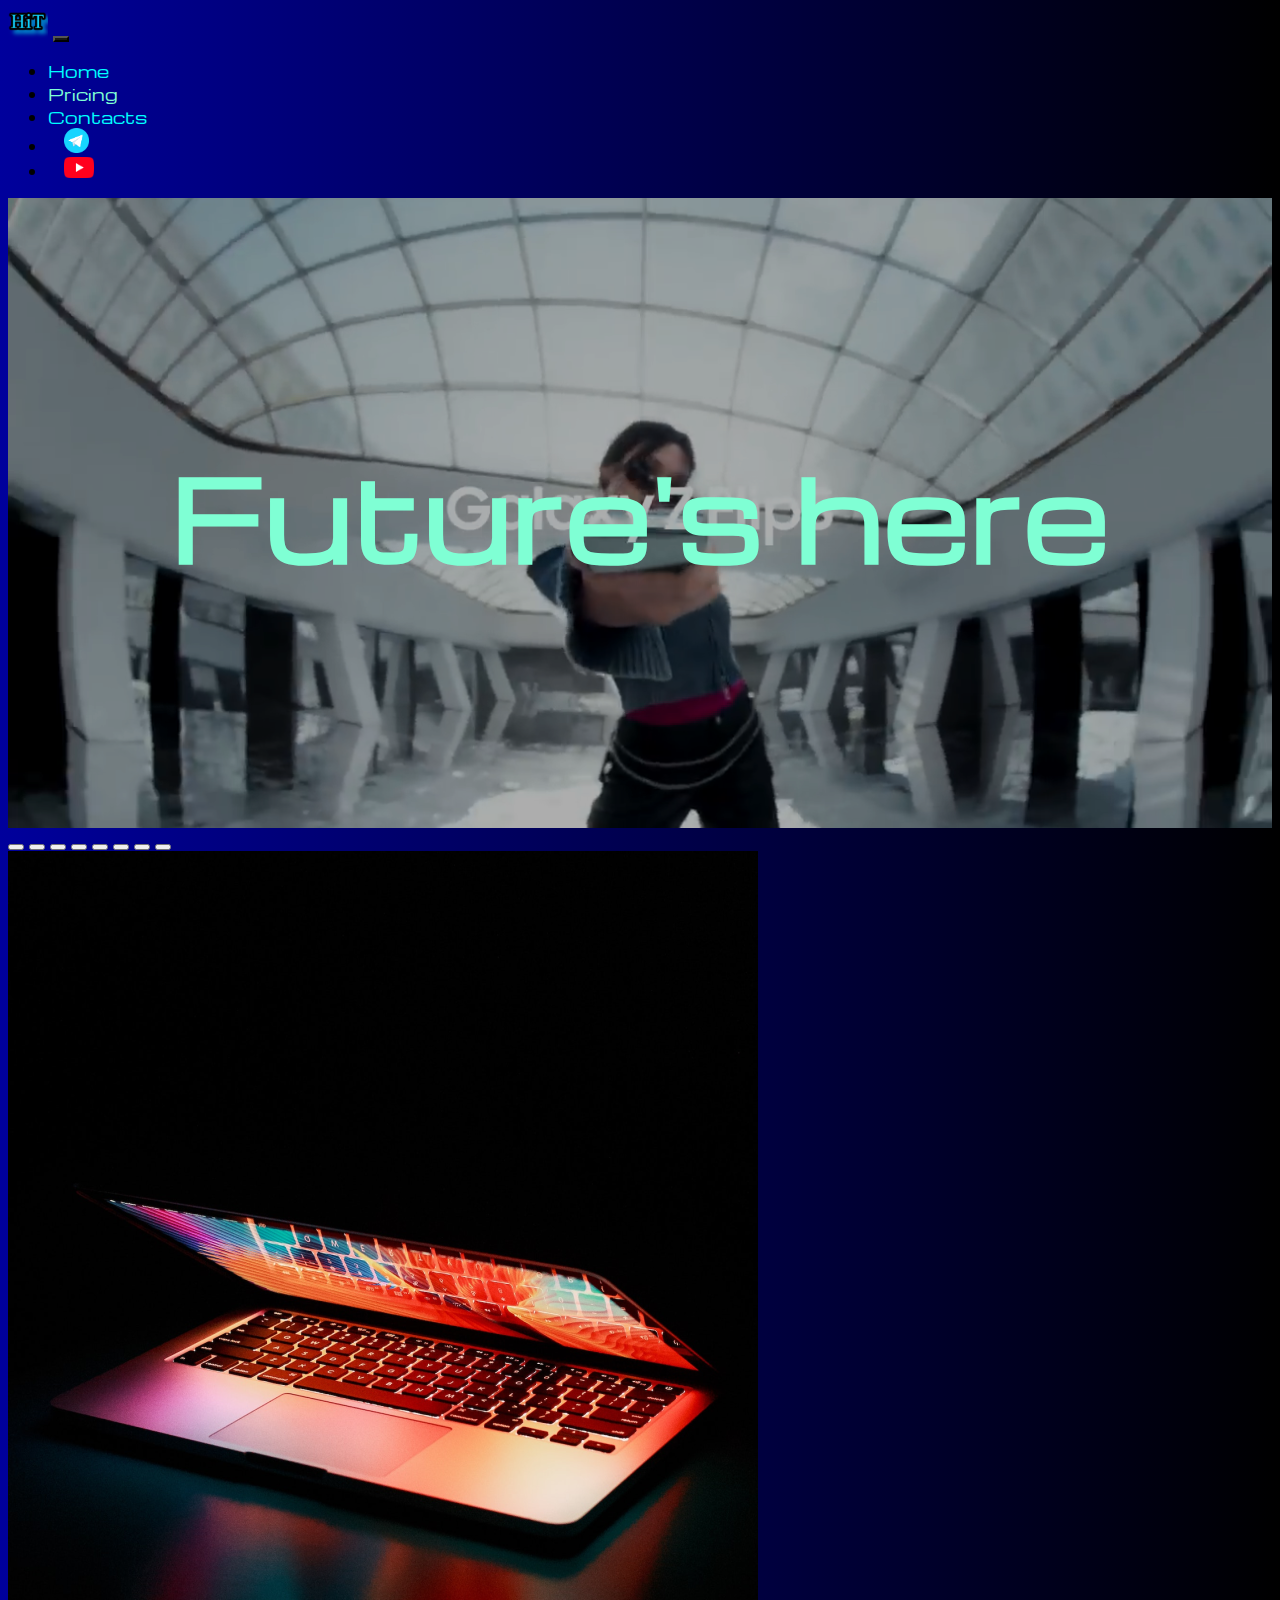
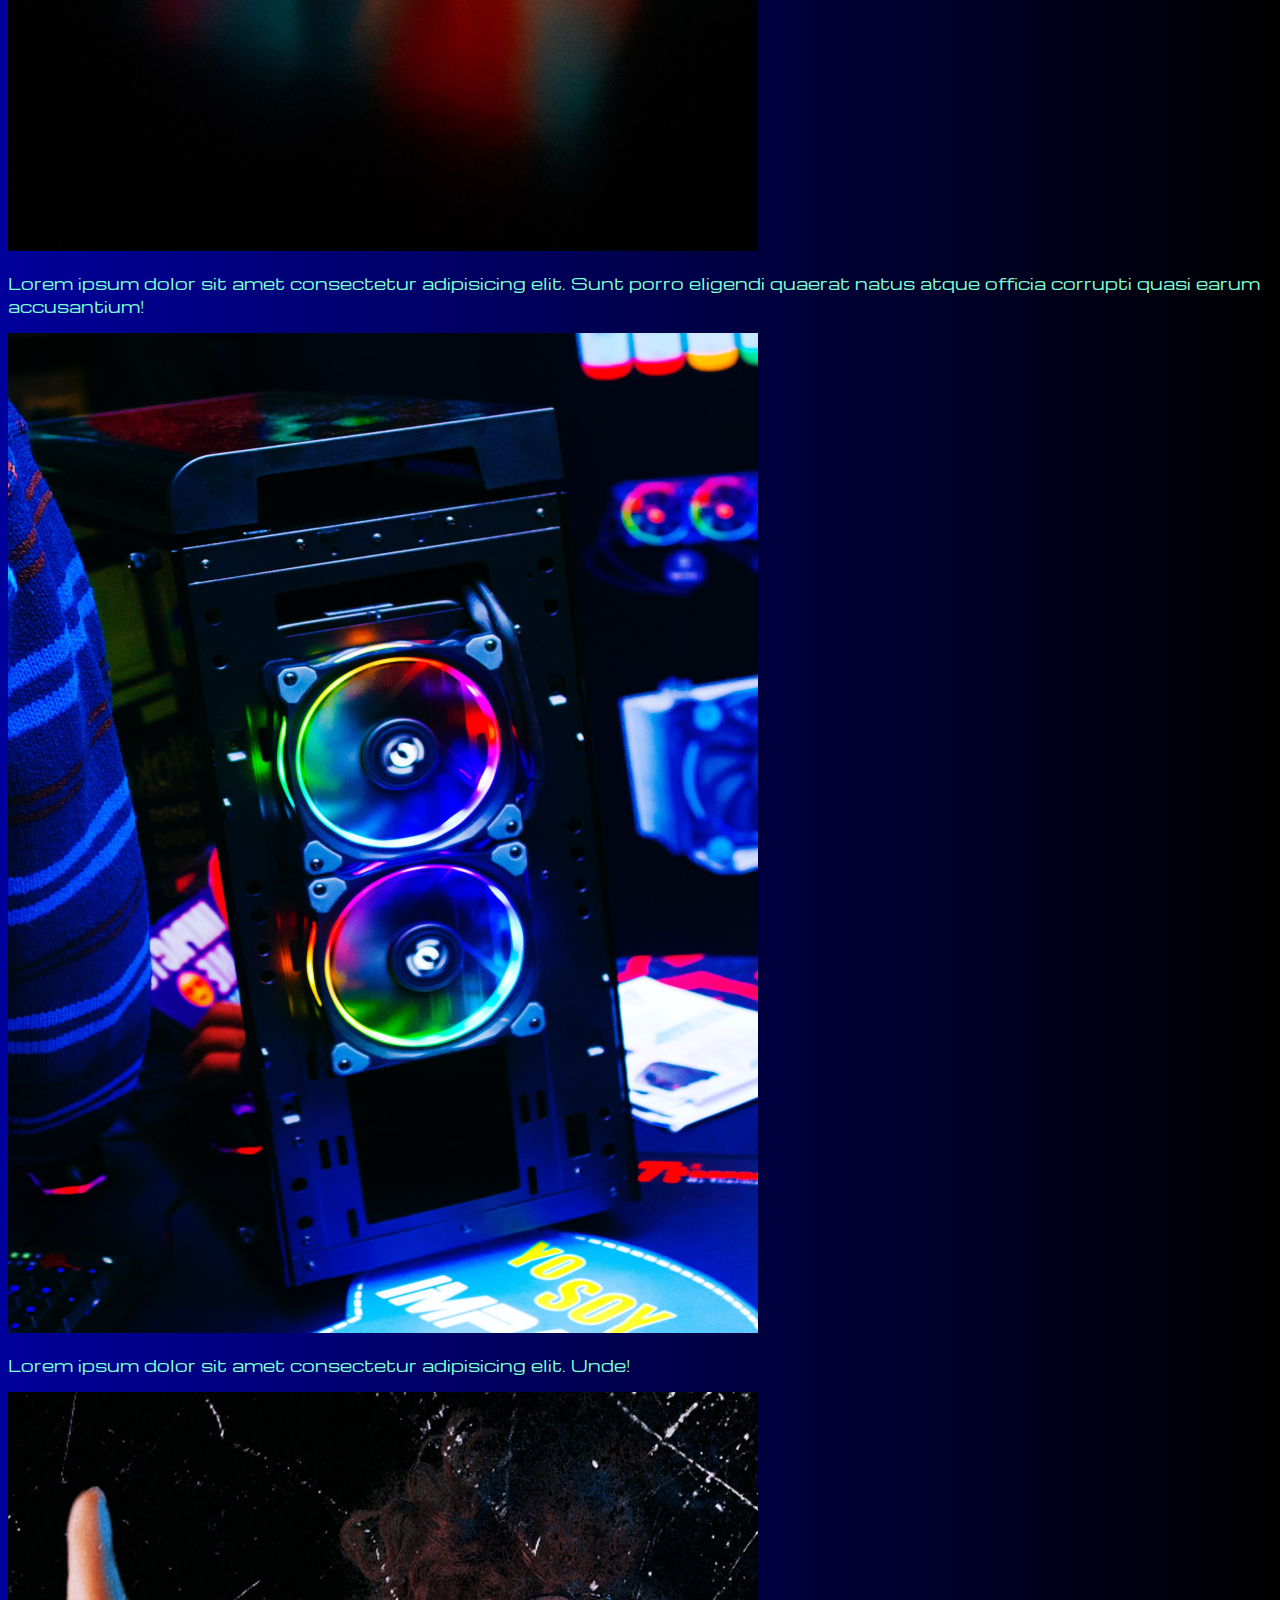
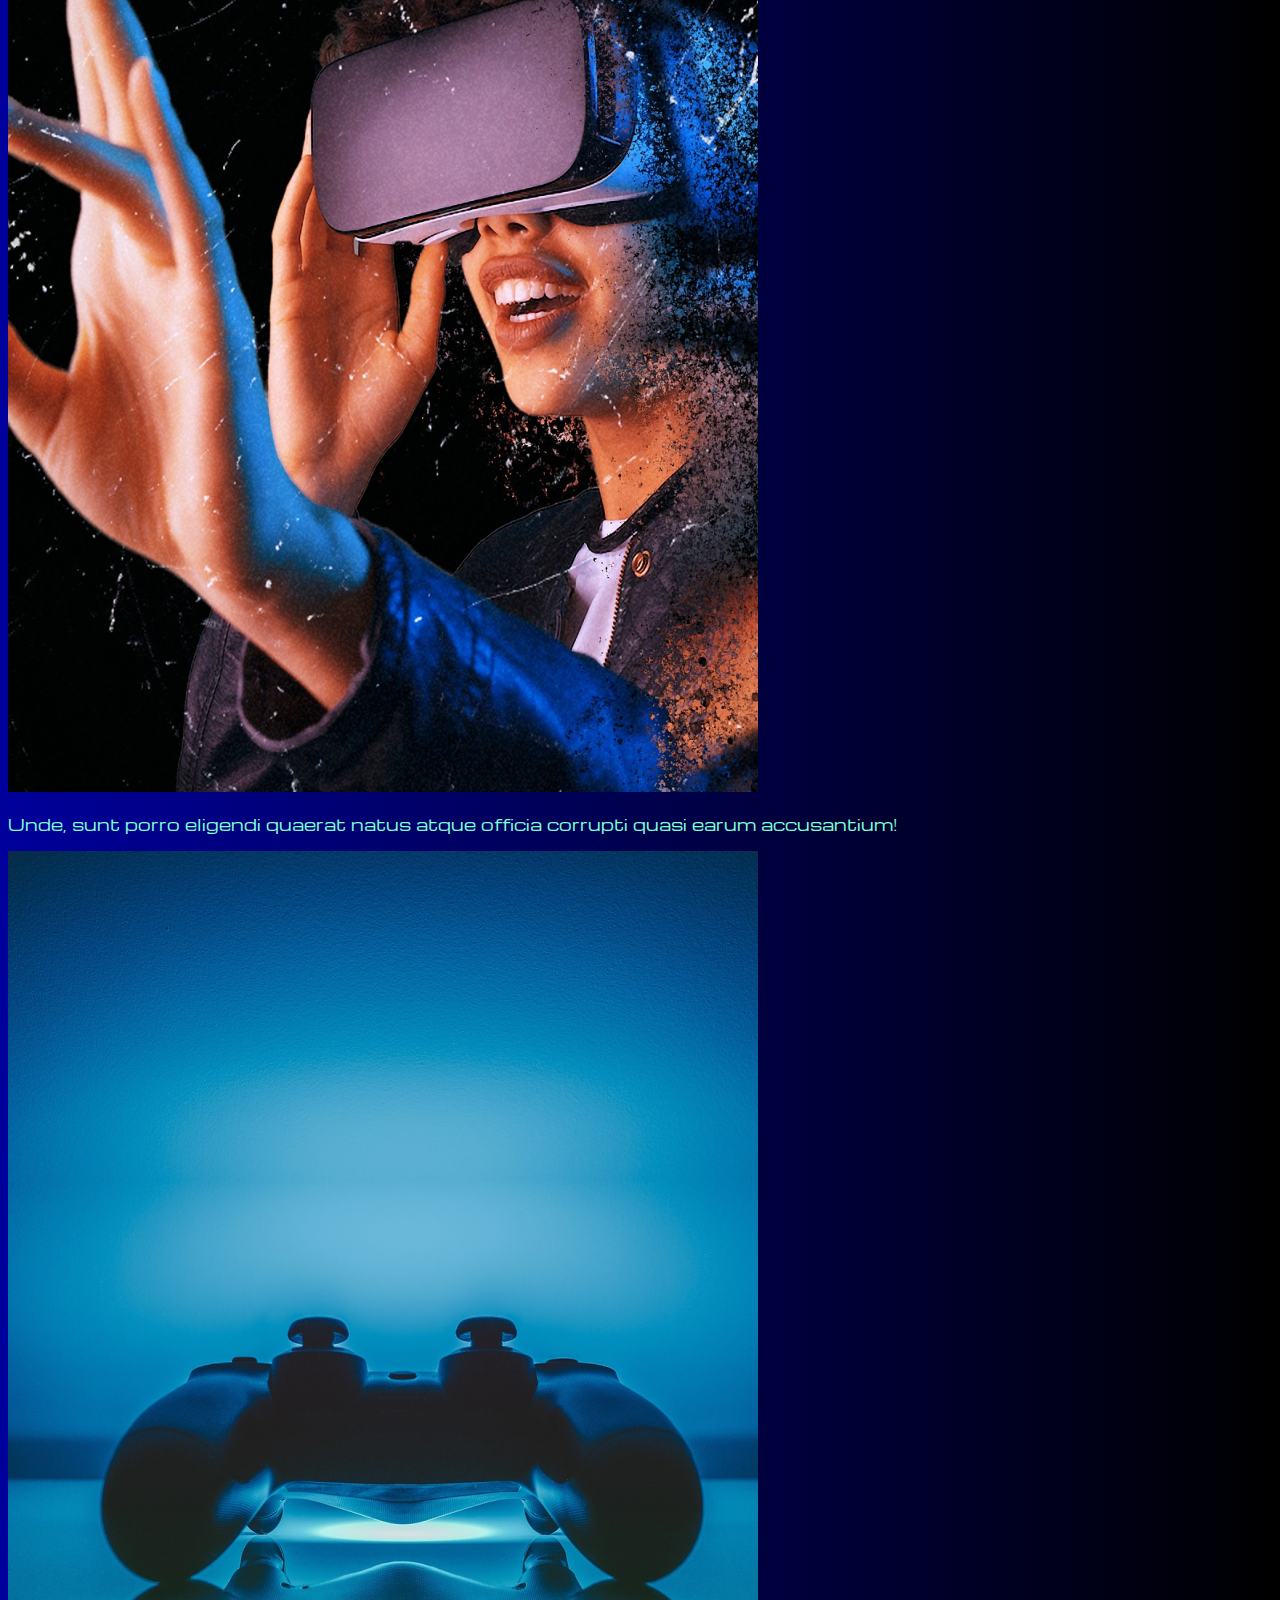
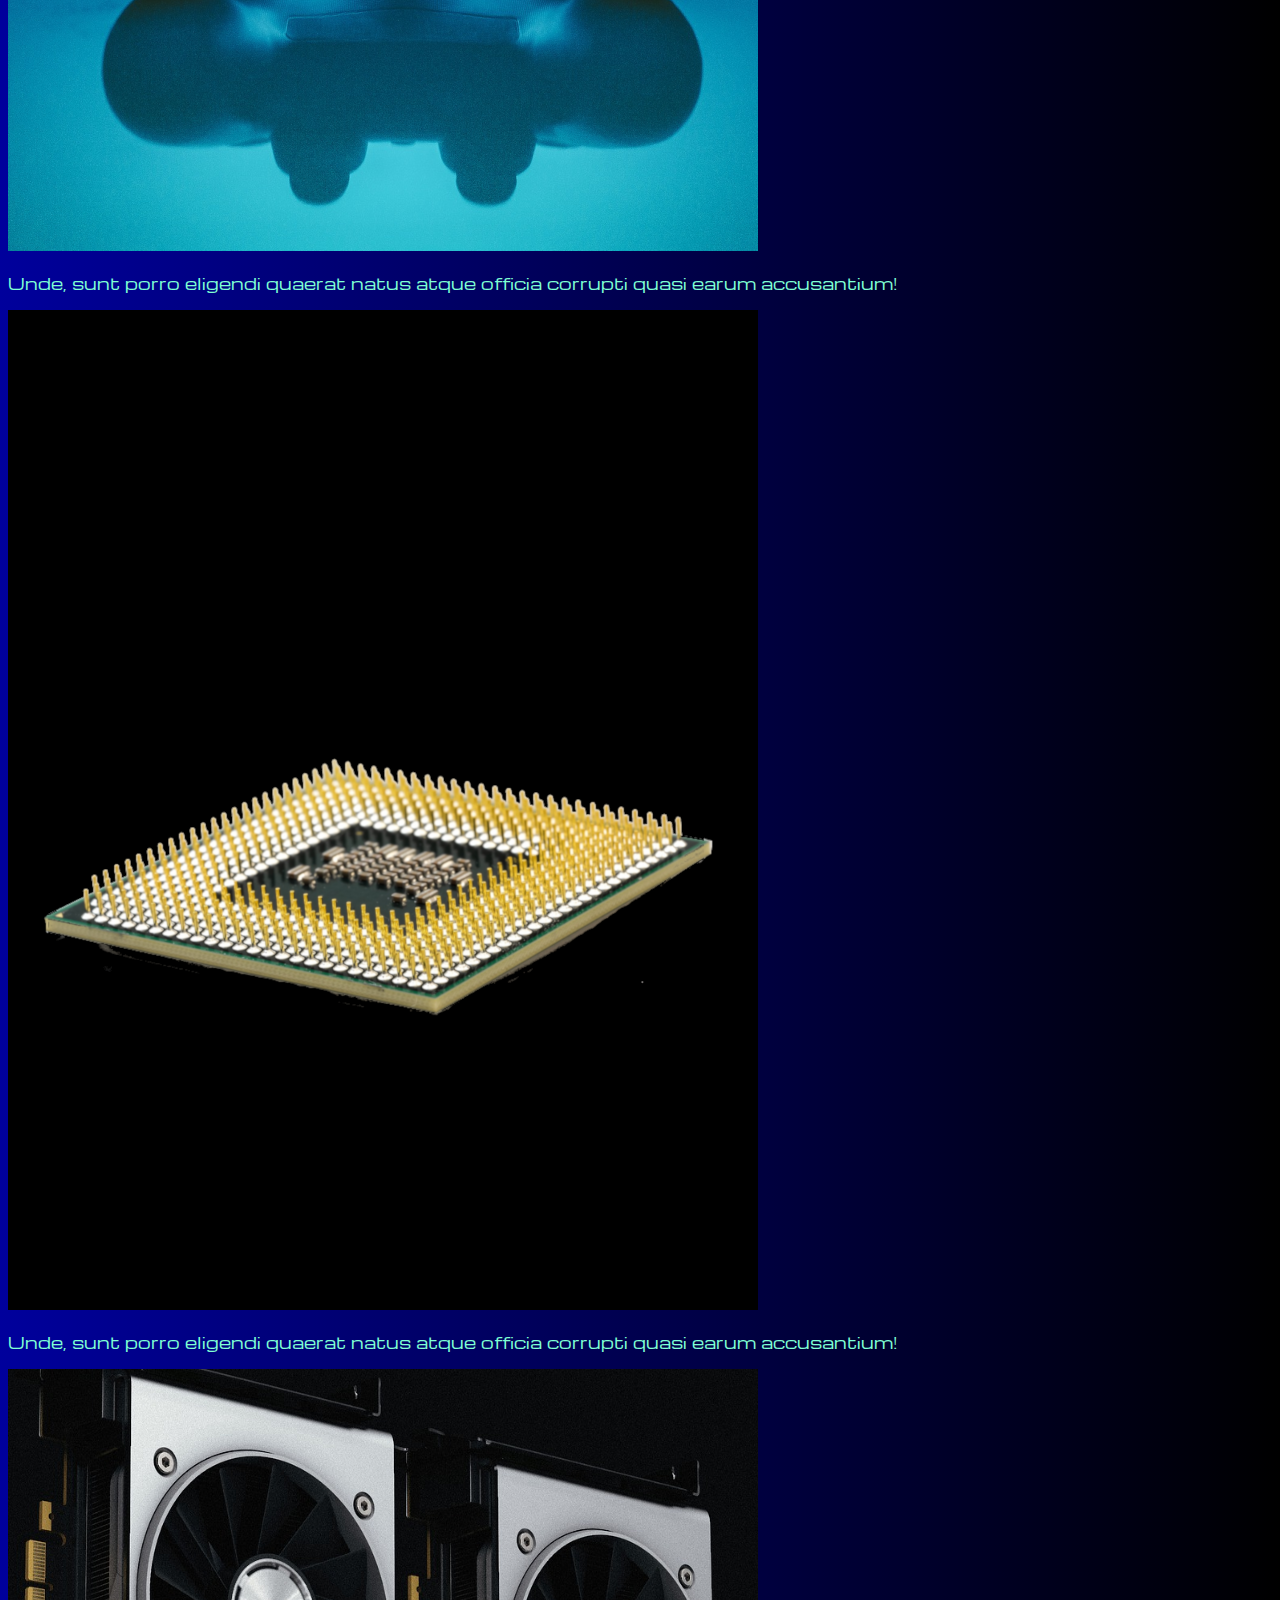
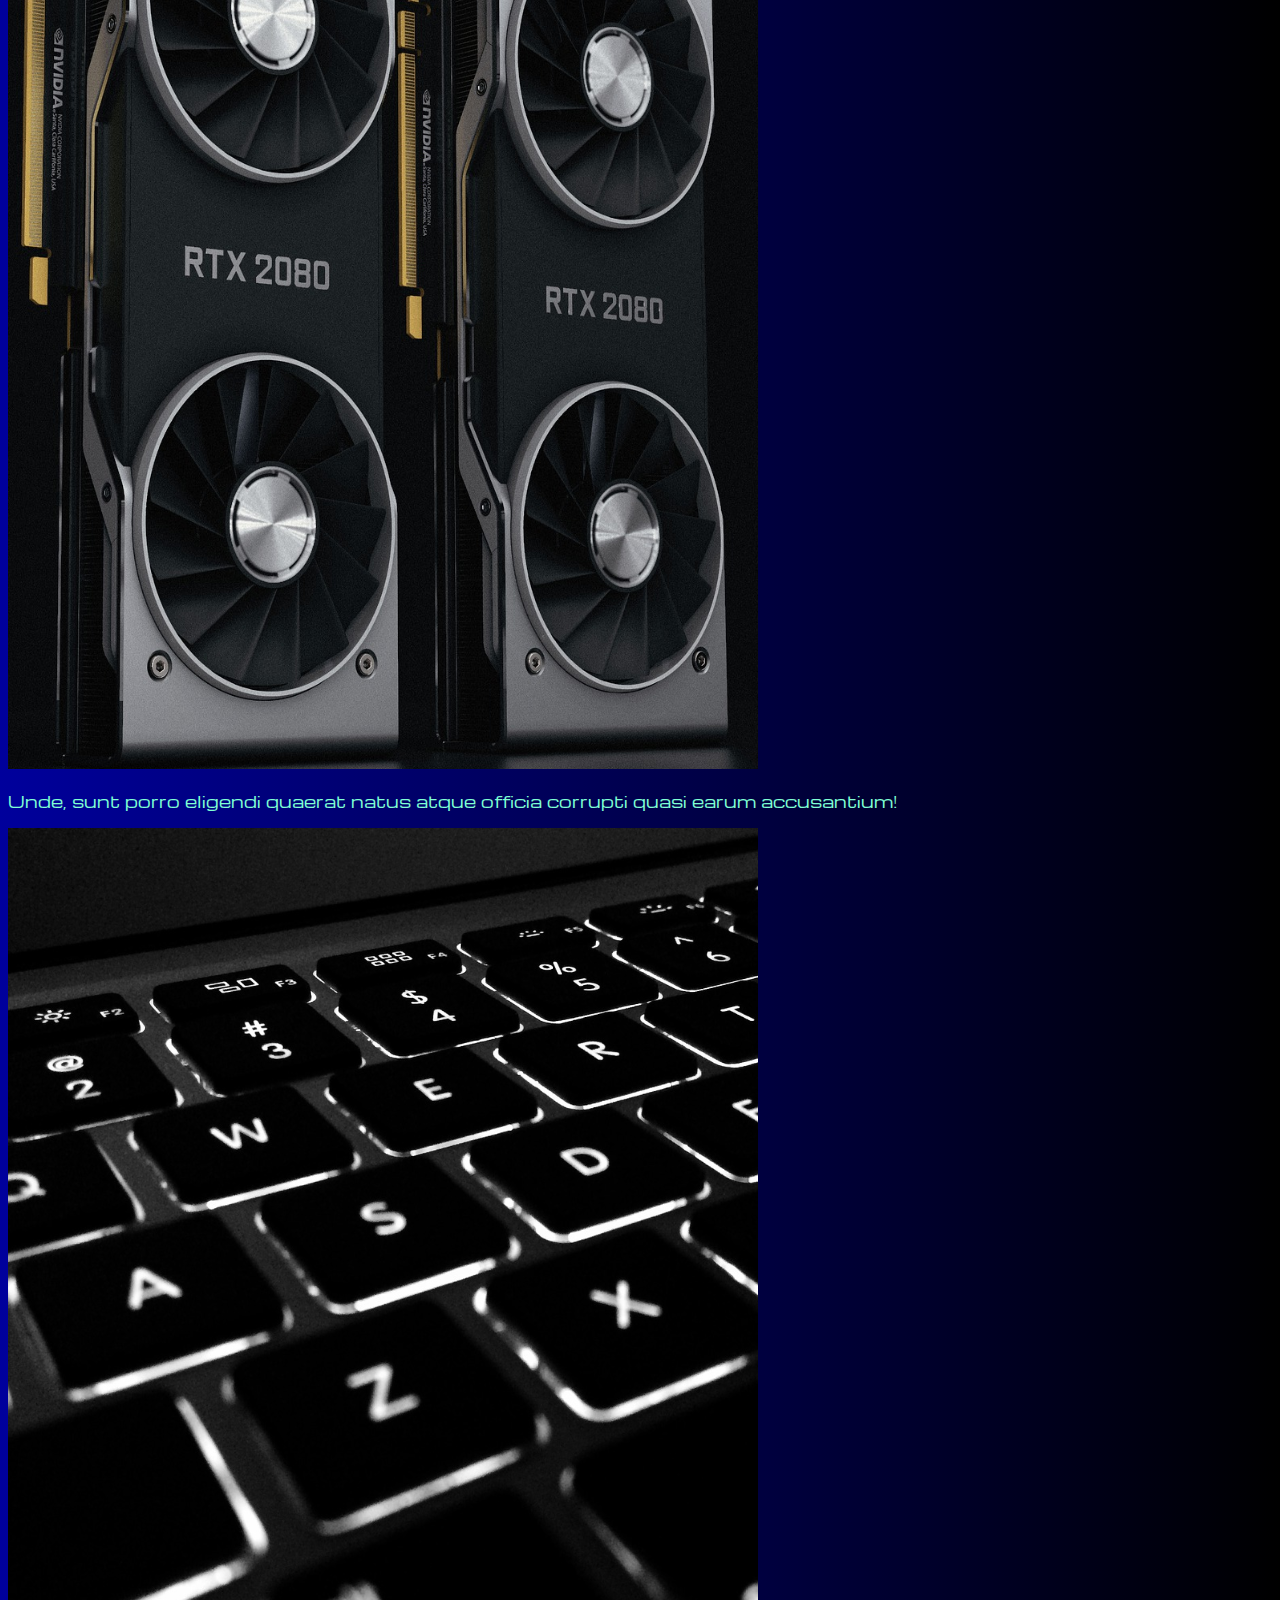
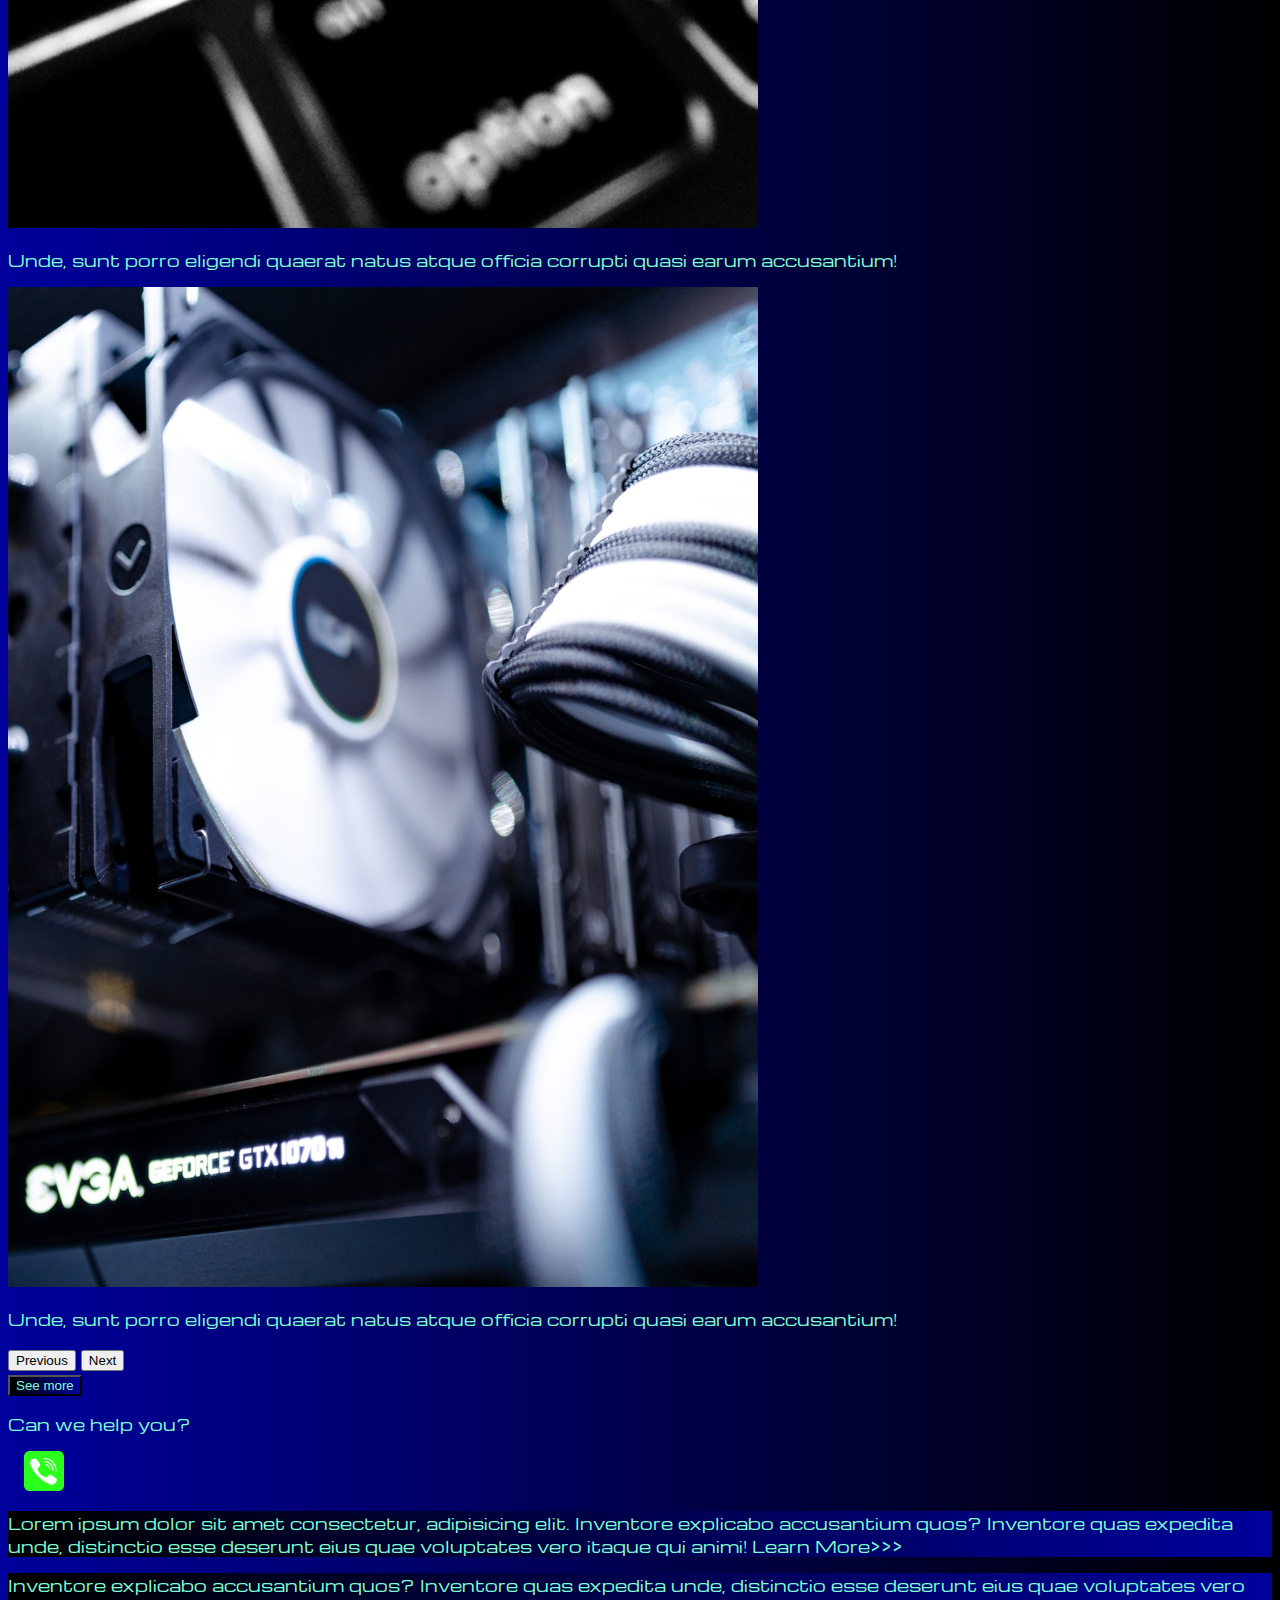
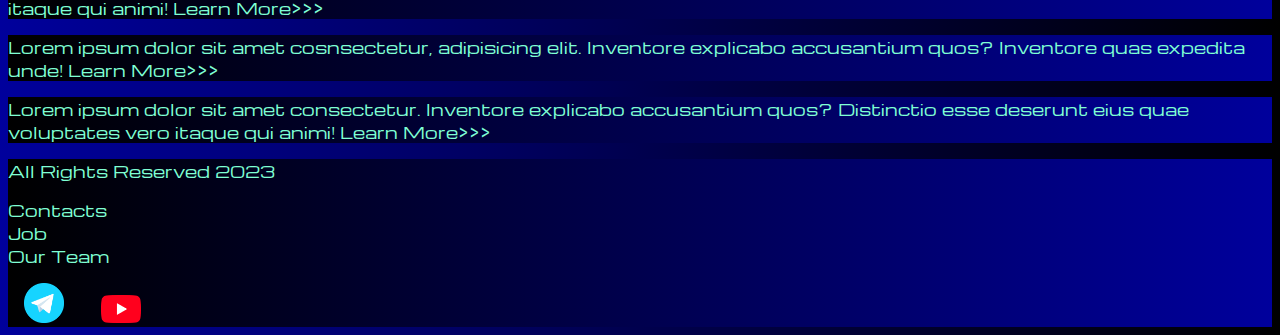
<file: index.html>
<!DOCTYPE html>
<html lang="en">

<head>
	<meta charset="UTF-8">
	<meta name="viewport" content="width=device-width, initial-scale=1.0">
	<link href="https://cdn.jsdelivr.net/npm/bootstrap@5.3.1/dist/css/bootstrap.min.css" rel="stylesheet"
		integrity="sha384-4bw+/aepP/YC94hEpVNVgiZdgIC5+VKNBQNGCHeKRQN+PtmoHDEXuppvnDJzQIu9" crossorigin="anonymous">
	<script src="https://cdn.jsdelivr.net/npm/bootstrap@5.3.1/dist/js/bootstrap.bundle.min.js"
		integrity="sha384-HwwvtgBNo3bZJJLYd8oVXjrBZt8cqVSpeBNS5n7C8IVInixGAoxmnlMuBnhbgrkm" crossorigin="anonymous"
		defer></script>
	<link rel="stylesheet" href="./source/styles/main.css">
	<link rel="stylesheet" href="./source/styles/bgvideo.css">
	<link rel="apple-touch-icon" sizes="180x180" href="./source/files/favicon/apple-touch-icon.png">
	<link rel="icon" type="image/png" sizes="32x32" href="./source/files/favicon/favicon-32x32.png">
	<link rel="icon" type="image/png" sizes="16x16" href="./source/files/favicon/favicon-16x16.png">
	<link rel="manifest" href="./source/files/favicon/site.webmanifest">
	<title>HiT</title>
</head>

<body>
	<header>
		<nav class="navbar navbar-expand-lg bg-body-tertiary">
			<div class="container-fluid">
				<a class="navbar-brand" href="/"><img src="./source/files/logo.png" alt="Logo"></a>
				<button class="navbar-toggler" type="button" data-bs-toggle="collapse" data-bs-target="#navbarNav"
					aria-controls="navbarNav" aria-expanded="false" aria-label="Toggle navigation">
					<span class="navbar-toggler-icon"></span>
				</button>
				<div class="collapse navbar-collapse" id="navbarNav">
					<ul class="navbar-nav">
						<li class="nav-item">
							<a class="nav-link active" aria-current="page" href="/">Home</a>
						</li>
						<li class="nav-item">
							<a class="nav-link" href="pricing.html">Pricing</a>
						</li>
						<li class="nav-item">
							<a class="nav-link active" href="pricing.html">Contacts</a>
						</li>
						<li class="nav-item">
							<a class="nav-link active" href="pricing.html">
								<img style="width: 25px; margin-inline: 1em;" src="./source/files/tg.png" alt="Phone messenger">
							</a>
						</li>
						<li class="nav-item">
							<a class="nav-link active" href="pricing.html">
								<img style="width: 30px; margin-inline: 1em;" src="./source/files/yt.png" alt="Phone messenger">
							</a>
						</li>
					</ul>
				</div>
			</div>
		</nav>
	</header>
	<section>
		<div class="bg-video">
			<video src="./source/files/video/Galaxy Z Flip5_ Official Film _ Samsung_.mp4" type="video/mp4" autoplay muted loop></video>
			<div class="effect"></div>
			<div class="video-text">
				<h1>Future's here</h1>
			</div>
		</div>
		<div class="container-fluid mt-4">
			<div class="row">
				<div class="col-lg-1"></div>
				<div class="col-lg-8 col-md-12">
					<div class="row">
						<div id="carouselExampleIndicators" class="carousel slide">
							<div class="carousel-indicators">
								<button type="button" data-bs-target="#carouselExampleIndicators" data-bs-slide-to="0" class="active"
									aria-current="true" aria-label="Slide 1"></button>
								<button type="button" data-bs-target="#carouselExampleIndicators" data-bs-slide-to="1"
									aria-label="Slide 2"></button>
								<button type="button" data-bs-target="#carouselExampleIndicators" data-bs-slide-to="2"
									aria-label="Slide 3"></button>
								<button type="button" data-bs-target="#carouselExampleIndicators" data-bs-slide-to="3"
									aria-label="Slide 4"></button>
								<button type="button" data-bs-target="#carouselExampleIndicators" data-bs-slide-to="4"
									aria-label="Slide 5"></button>
								<button type="button" data-bs-target="#carouselExampleIndicators" data-bs-slide-to="5"
									aria-label="Slide 6"></button>
								<button type="button" data-bs-target="#carouselExampleIndicators" data-bs-slide-to="6"
									aria-label="Slide 7"></button>
								<button type="button" data-bs-target="#carouselExampleIndicators" data-bs-slide-to="7"
									aria-label="Slide 8"></button>
							</div>
							<div class="carousel-inner">
								<div class="carousel-item active">
									<div class="d-block w-100">
										<div class="row">
											<div class="col-lg-6 col-md-6">
												<img src="./source/images/laptop.png" class="w-100" alt="Laptop">
											</div>
											<div class="col-lg-6 col-md-6 slide-text">
												<p>Lorem ipsum dolor sit amet consectetur adipisicing elit. Sunt porro eligendi quaerat natus
													atque officia corrupti quasi earum accusantium!</p>
											</div>
										</div>
									</div>
								</div>
								<div class="carousel-item">
									<div class="d-block w-100">
										<div class="row">
											<div class="col-lg-6 col-md-6">
												<img src="./source/images/gaming pc.png" class="w-100" alt="Gaming PC">
											</div>
											<div class="col-lg-6 col-md-6 slide-text">
												<p>Lorem ipsum dolor sit amet consectetur adipisicing elit. Unde!</p>
											</div>
										</div>
									</div>
								</div>
								<div class="carousel-item">
									<div class="d-block w-100">
										<div class="row">
											<div class="col-lg-6 col-md-6">
												<img src="./source/images/vr.png" class="w-100" alt="VR Console">
											</div>
											<div class="col-lg-6 col-md-6 slide-text">
												<p>Unde, sunt porro eligendi quaerat natus atque officia corrupti quasi earum accusantium!</p>
											</div>
										</div>
									</div>
								</div>
								<div class="carousel-item">
									<div class="d-block w-100">
										<div class="row">
											<div class="col-lg-6 col-md-6">
												<img src="./source/images/controller.png" class="w-100" alt="Controller">
											</div>
											<div class="col-lg-6 col-md-6 slide-text">
												<p>Unde, sunt porro eligendi quaerat natus atque officia corrupti quasi earum accusantium!</p>
											</div>
										</div>
									</div>
								</div>
								<div class="carousel-item">
									<div class="d-block w-100">
										<div class="row">
											<div class="col-lg-6 col-md-6">
												<img src="./source/images/cpu.png" class="w-100" alt="CPU">
											</div>
											<div class="col-lg-6 col-md-6 slide-text">
												<p>Unde, sunt porro eligendi quaerat natus atque officia corrupti quasi earum accusantium!</p>
											</div>
										</div>
									</div>
								</div>
								<div class="carousel-item">
									<div class="d-block w-100">
										<div class="row">
											<div class="col-lg-6 col-md-6">
												<img src="./source/images/gpu.png" class="w-100" alt="GPU">
											</div>
											<div class="col-lg-6 col-md-6 slide-text">
												<p>Unde, sunt porro eligendi quaerat natus atque officia corrupti quasi earum accusantium!</p>
											</div>
										</div>
									</div>
								</div>
								<div class="carousel-item">
									<div class="d-block w-100">
										<div class="row">
											<div class="col-lg-6 col-md-6">
												<img src="./source/images/acc.png" class="w-100" alt="Controller">
											</div>
											<div class="col-lg-6 col-md-6 slide-text">
												<p>Unde, sunt porro eligendi quaerat natus atque officia corrupti quasi earum accusantium!</p>
											</div>
										</div>
									</div>
								</div>
								<div class="carousel-item">
									<div class="d-block w-100">
										<div class="row">
											<div class="col-lg-6 col-md-6">
												<img src="./source/images/other.png" class="w-100" alt="Controller">
											</div>
											<div class="col-lg-6 col-md-6 slide-text">
												<p>Unde, sunt porro eligendi quaerat natus atque officia corrupti quasi earum accusantium!</p>
											</div>
										</div>
									</div>
								</div>
							</div>
							<button class="carousel-control-prev" type="button" data-bs-target="#carouselExampleIndicators"
								data-bs-slide="prev">
								<span class="carousel-control-prev-icon" aria-hidden="true"></span>
								<span class="visually-hidden">Previous</span>
							</button>
							<button class="carousel-control-next" type="button" data-bs-target="#carouselExampleIndicators"
								data-bs-slide="next">
								<span class="carousel-control-next-icon" aria-hidden="true"></span>
								<span class="visually-hidden">Next</span>
							</button>
						</div>
						<div class="col-lg-12 col-md-12 text-center mt-5">
							<button type="button" class="btn btn-outline-primary btn-lg my-4"><a href="./pricing.html">See more</a></button>
						</div>
						<div class="col-lg-12 col-md-12 text-center mt-5">
							<p>Can we help you?</p>
						</div>
						<div class="col-lg-12 col-md-12 text-center mb-5">
							<a href="#"><img class="call-anim" style="width: 40px; margin-inline: 1em;" src="./source/files/phone.png" alt="Phone"></a>
						</div>
					</div>
				</div>
				<div class="col-lg-3 col-md-12">
					<div class="row px-2">
						<div class="col-lg-12 sidebar my-4">
							<p>Lorem ipsum dolor sit amet consectetur, adipisicing elit. Inventore explicabo accusantium quos?
								Inventore quas expedita unde, distinctio esse deserunt eius quae voluptates vero itaque qui animi! <a
									href="#">Learn More>>></a></p>
						</div>
						<div class="col-lg-12 sidebar my-4">
							<p>Inventore explicabo accusantium quos?
								Inventore quas expedita unde, distinctio esse deserunt eius quae voluptates vero itaque qui animi! <a
									href="#">Learn More>>></a></p>
						</div>
						<div class="col-lg-12 sidebar my-4">
							<p>Lorem ipsum dolor sit amet cosnsectetur, adipisicing elit. Inventore explicabo accusantium quos?
								Inventore quas expedita unde! <a href="#">Learn More>>></a></p>
						</div>
						<div class="col-lg-12 sidebar my-4">
							<p>Lorem ipsum dolor sit amet consectetur. Inventore explicabo accusantium quos?
								Distinctio esse deserunt eius quae voluptates vero itaque qui animi! <a href="#">Learn More>>></a></p>
						</div>
					</div>
				</div>
			</div>
		</div>
	</section>
	<footer class="mt-4">
		<div class="container-fluid">
			<div class="row">
				<div class="col-lg-4 col-md-12 footer-text text-center">
					<p>All Rights Reserved 2023</p>
				</div>
				<div class="col-lg-4 col-md-12 footer-text text-center">
					<p>Contacts<br>Job<br>Our Team</p>
				</div>
				<div class="col-lg-4 col-md-12 footer-text text-center">
					<a href="#"><img style="width: 40px; margin-inline: 1em;" src="./source/files/tg.png" alt="Telegram net"></a>
					<a href="#"><img style="width: 40px; margin-inline: 1em;" src="./source/files/yt.png" alt="Yotube net"></a>
				</div>
			</div>
		</div>
	</footer>
</body>

</html>
</file>
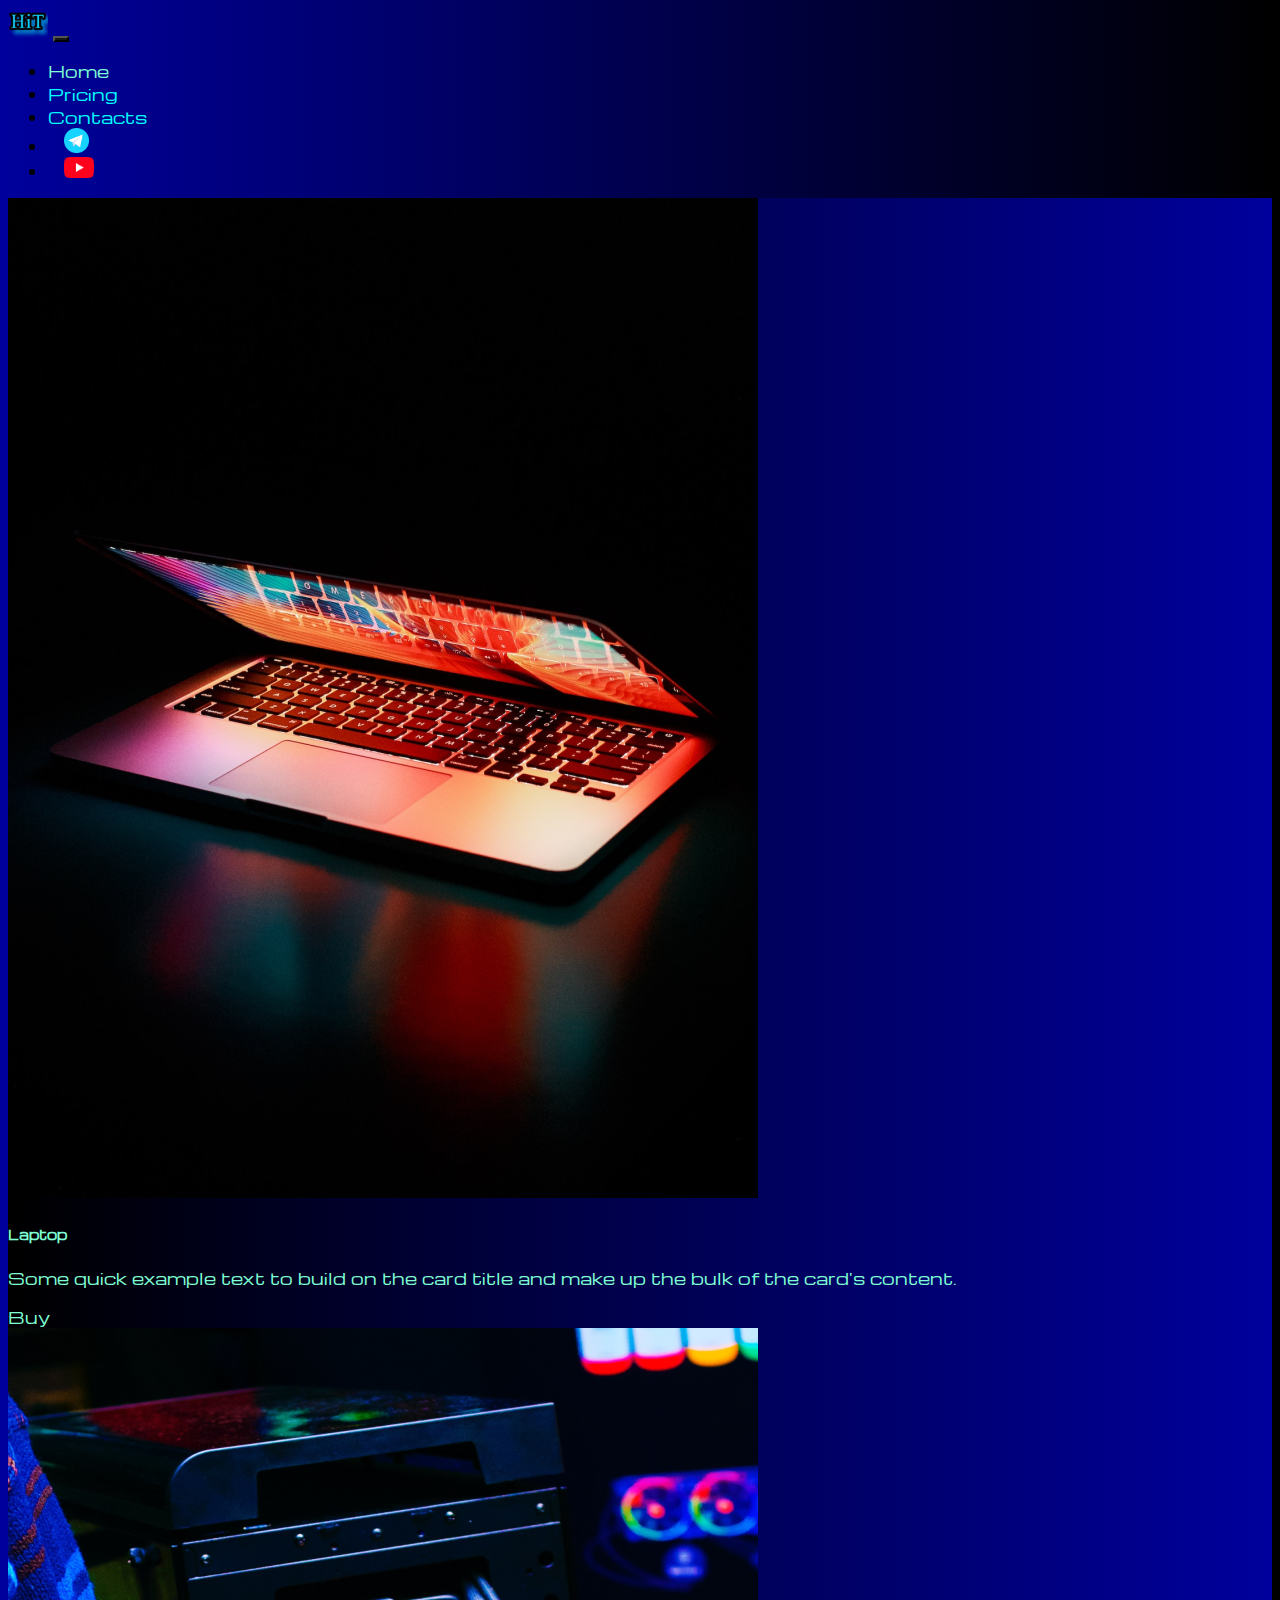
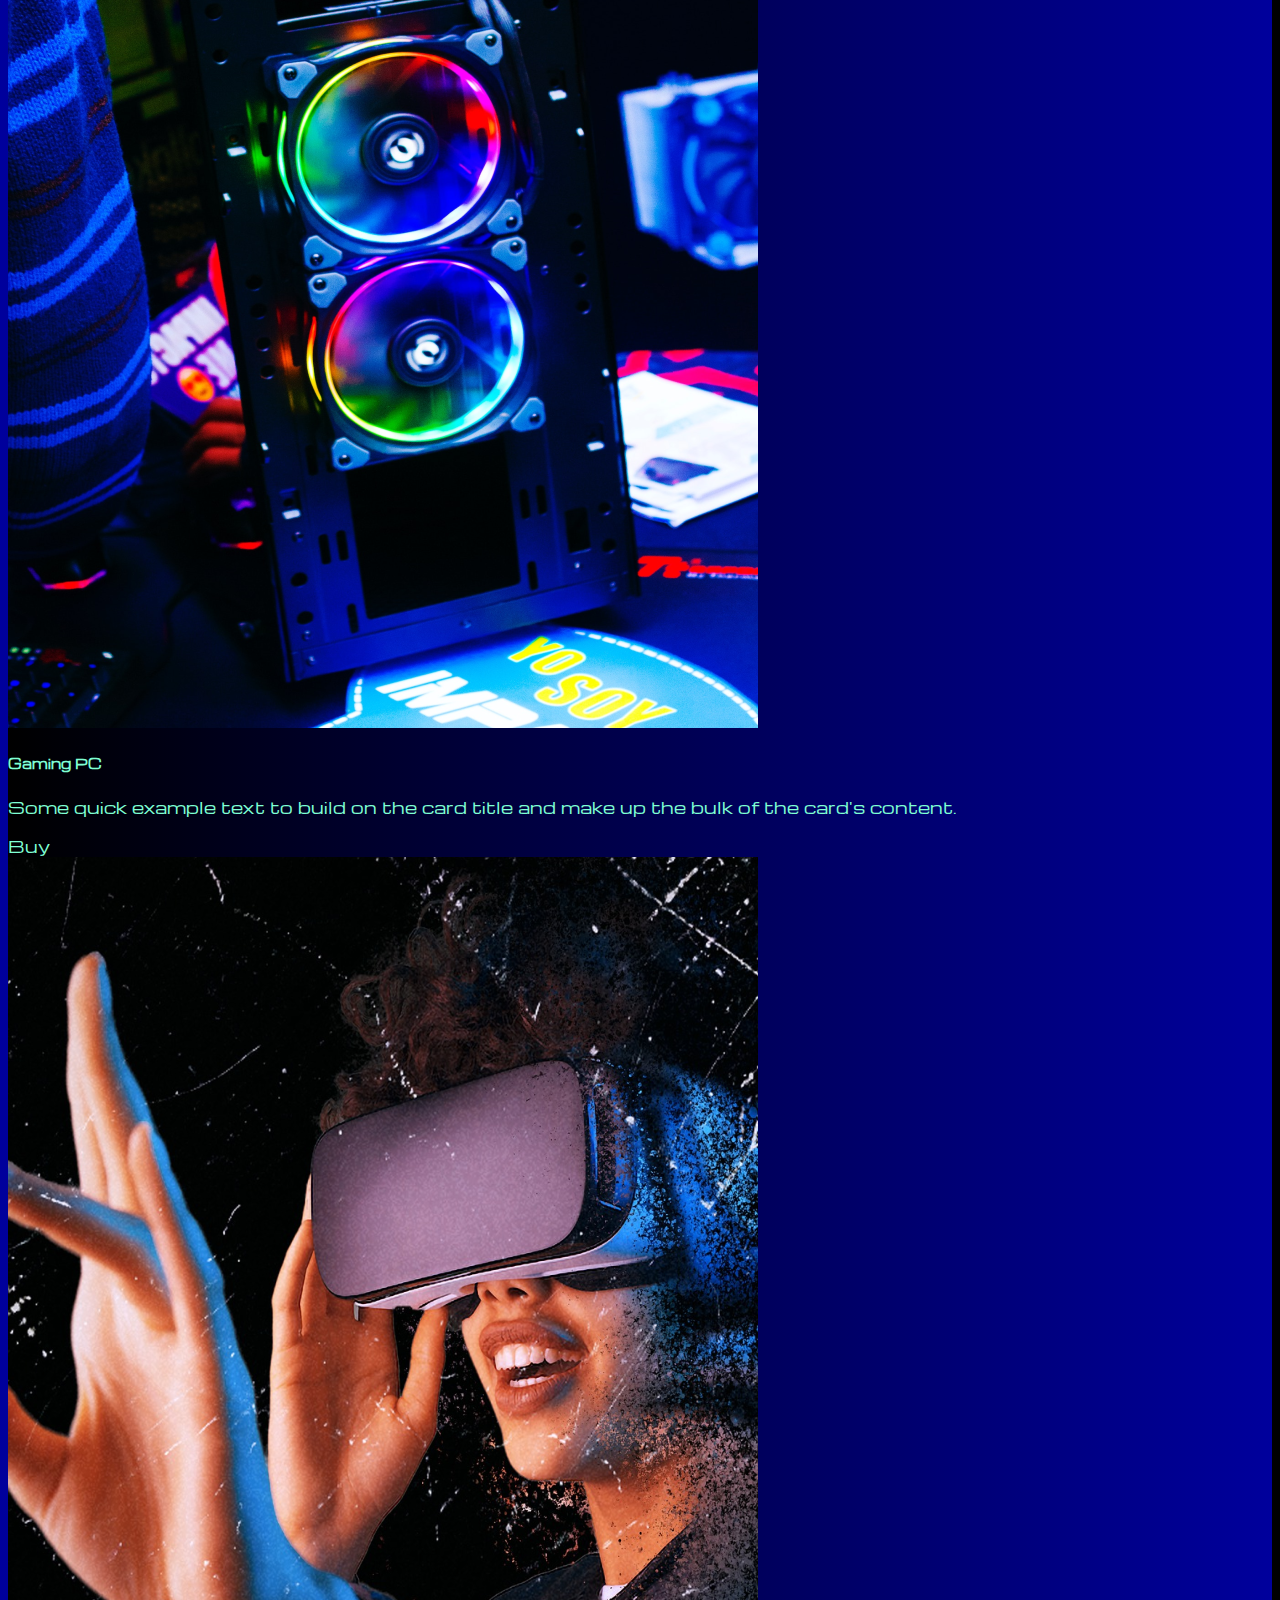
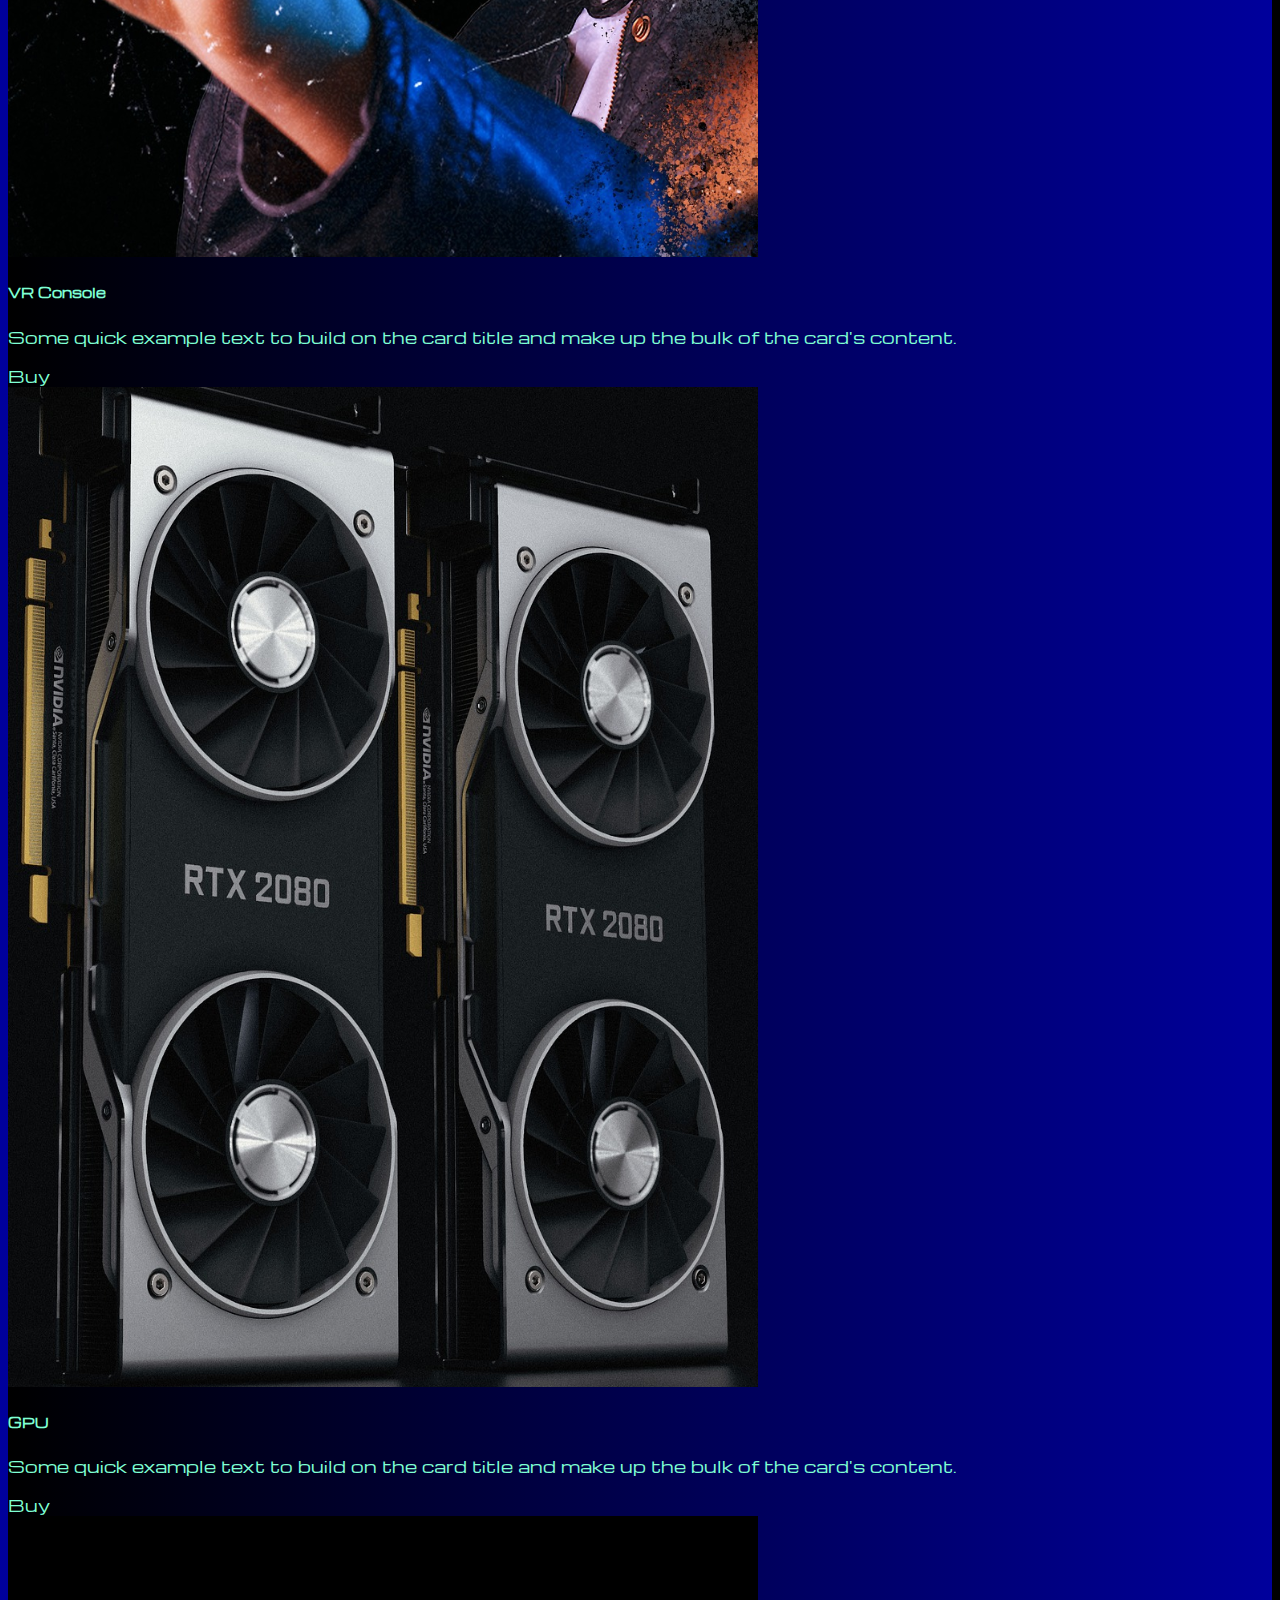
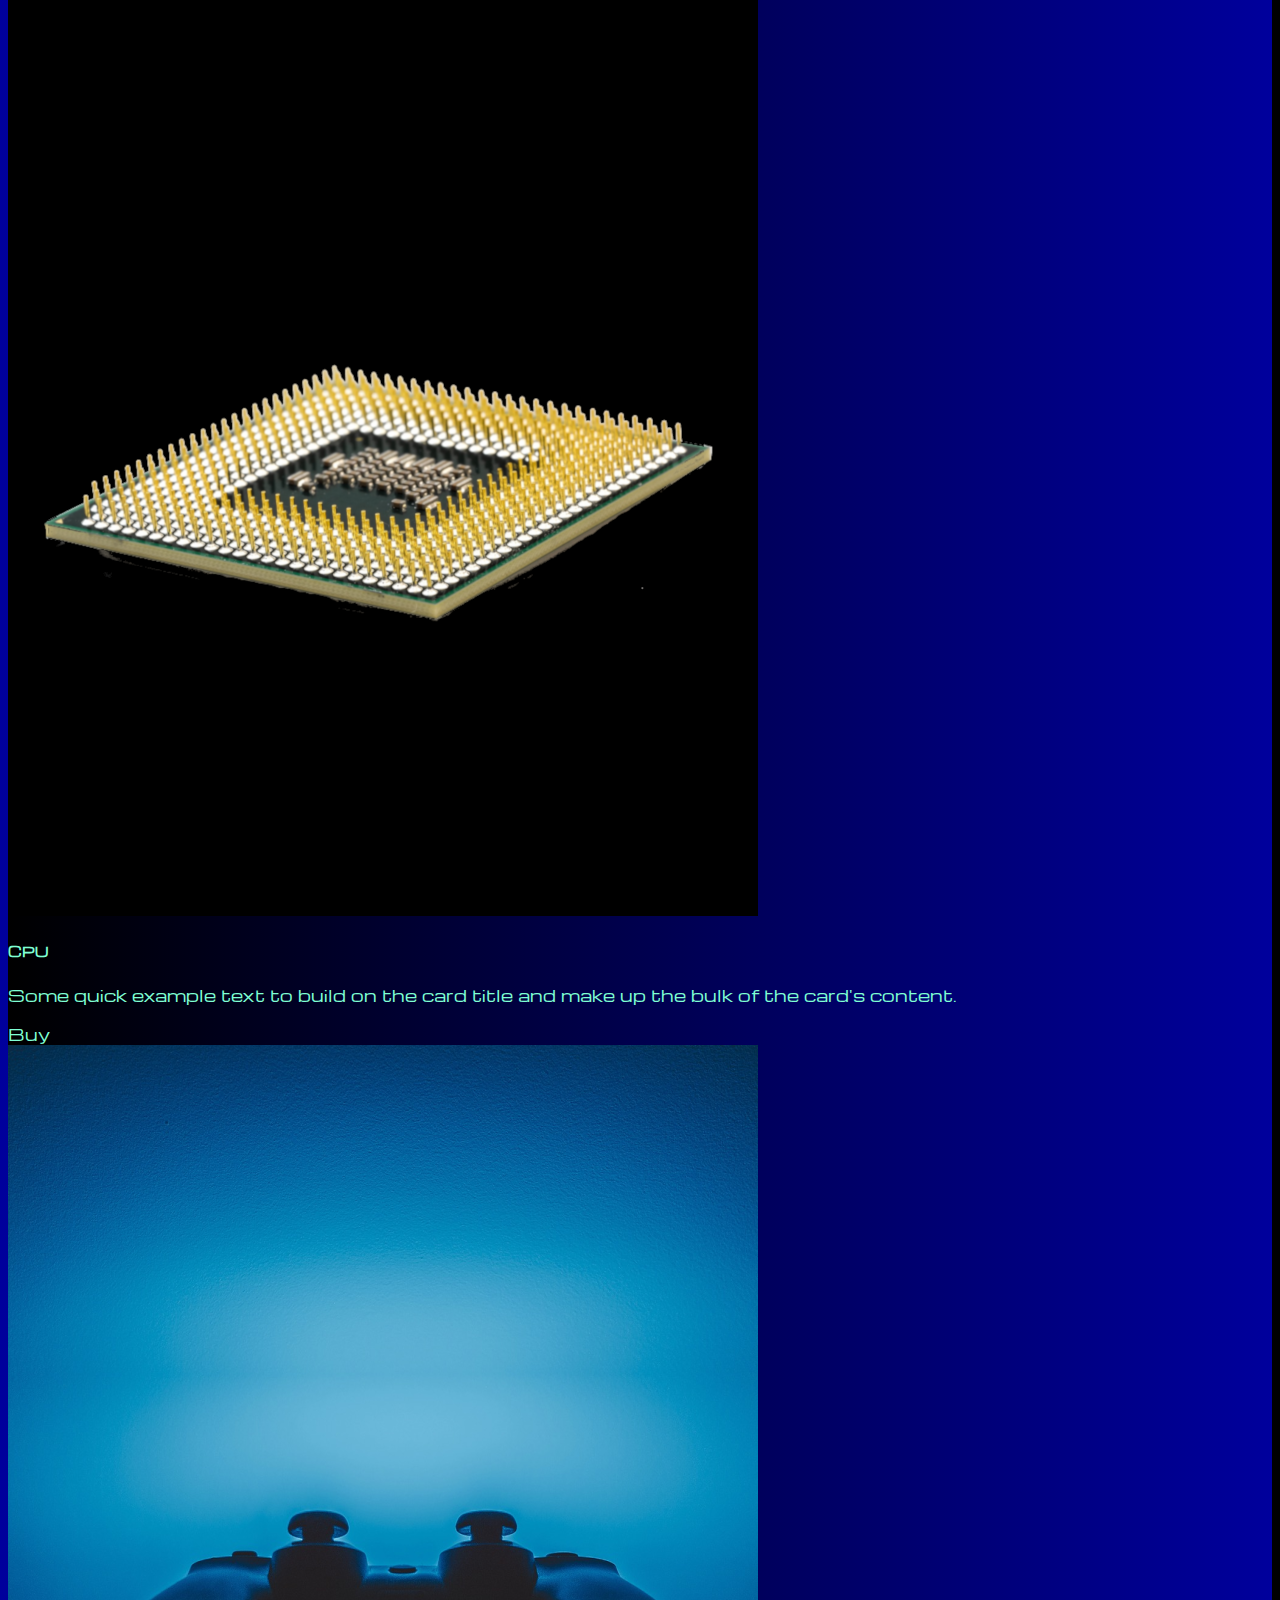
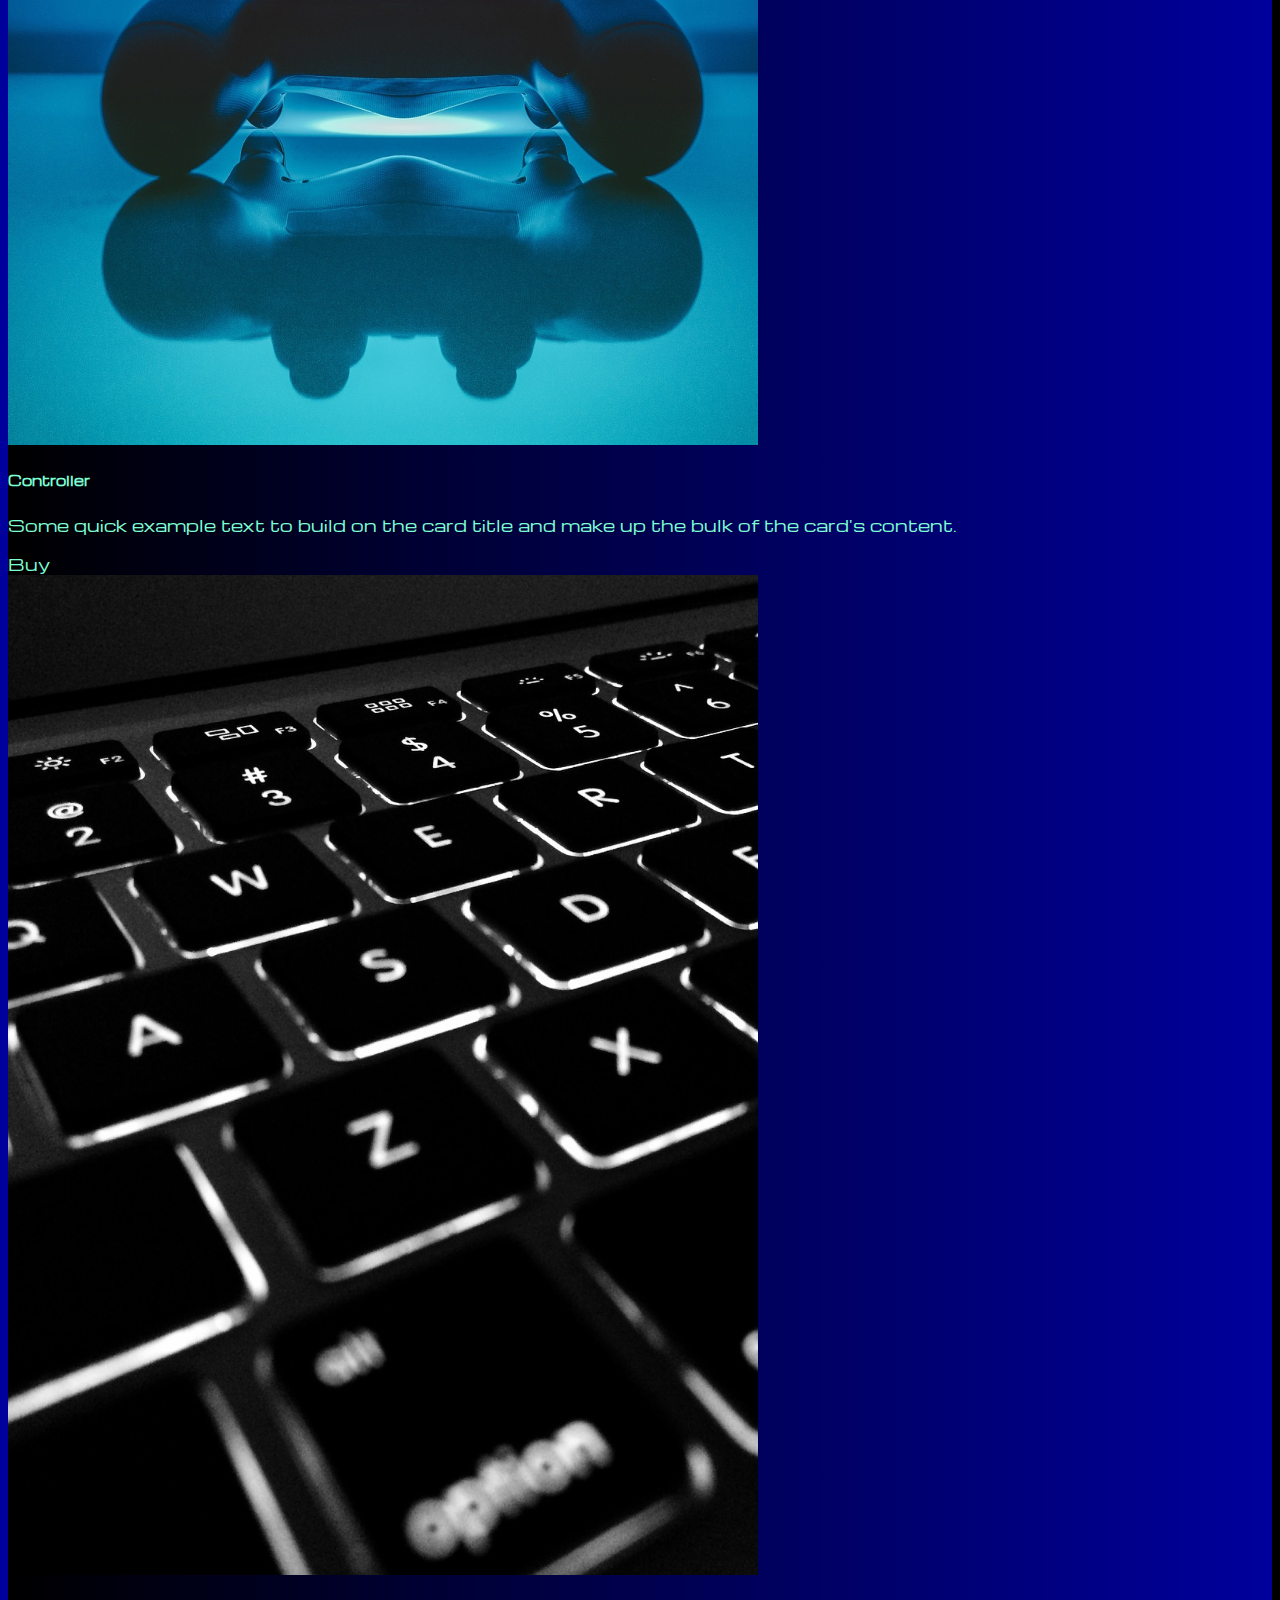
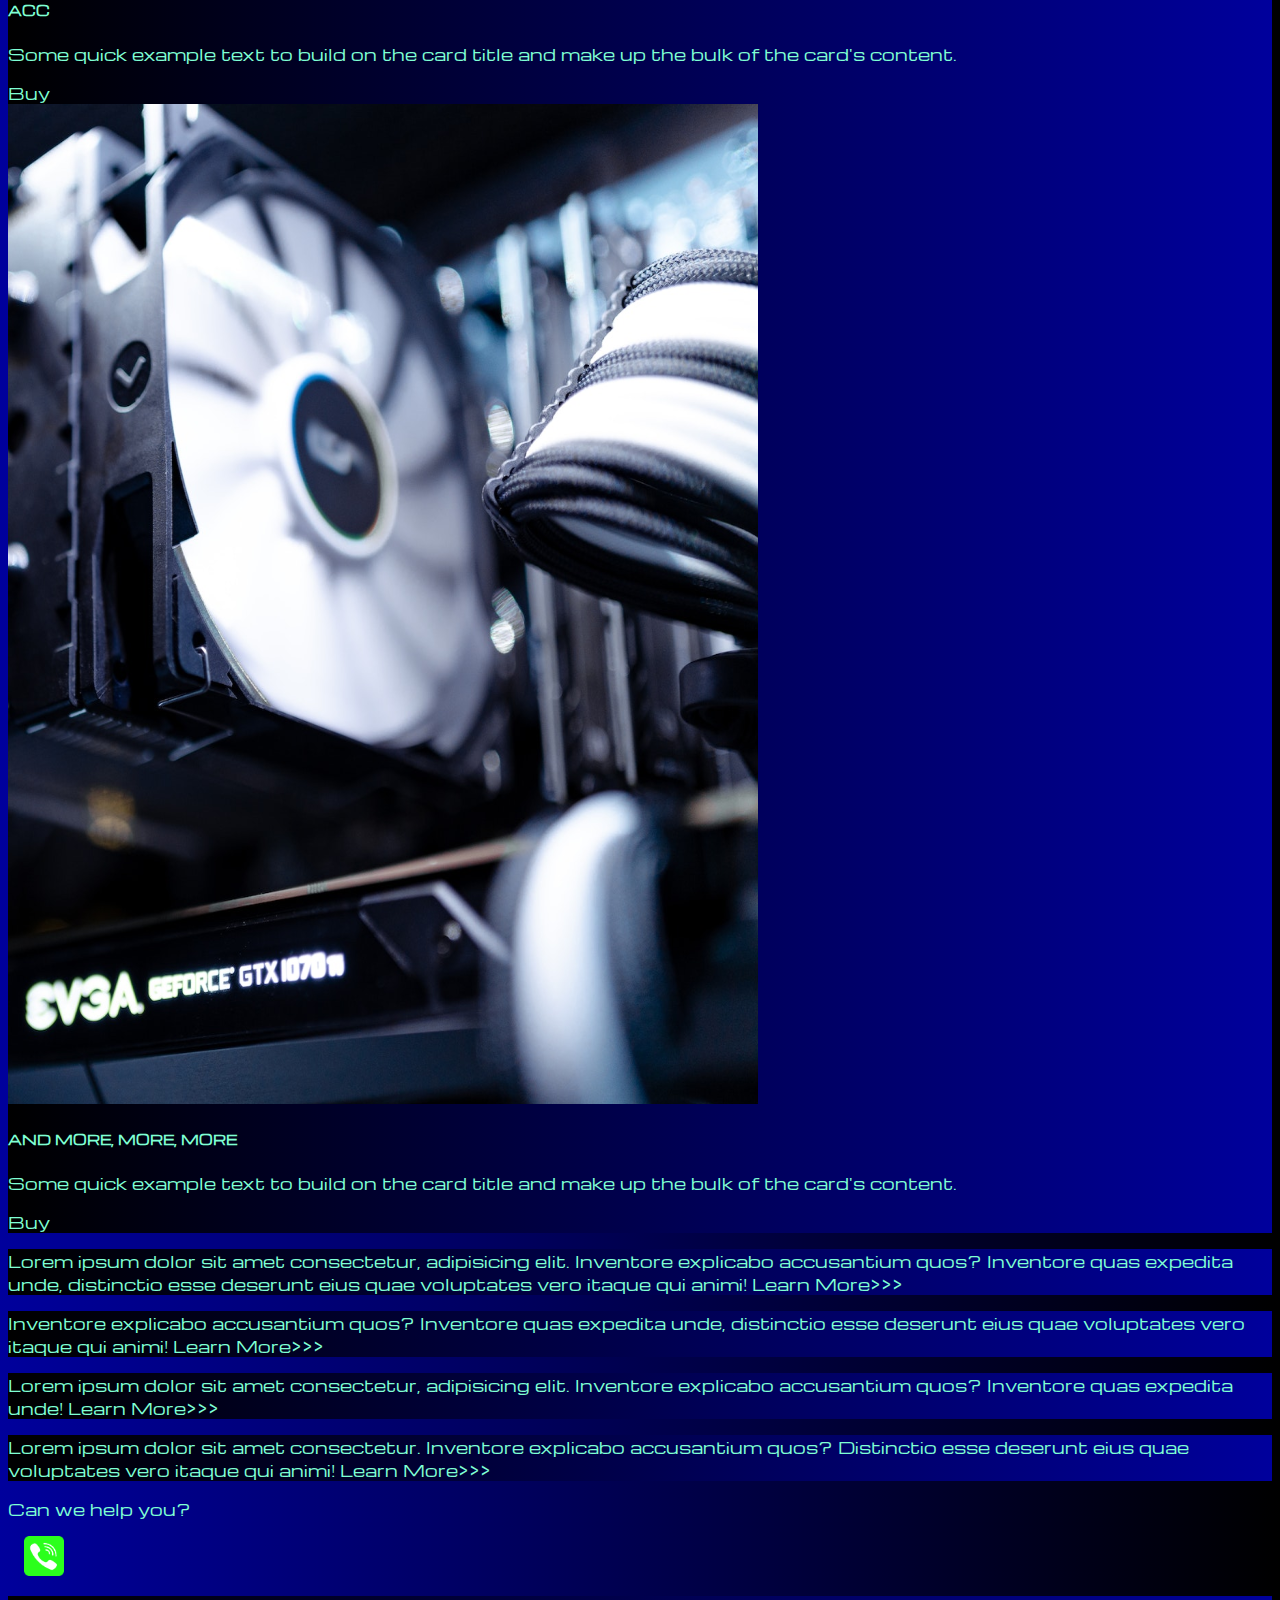
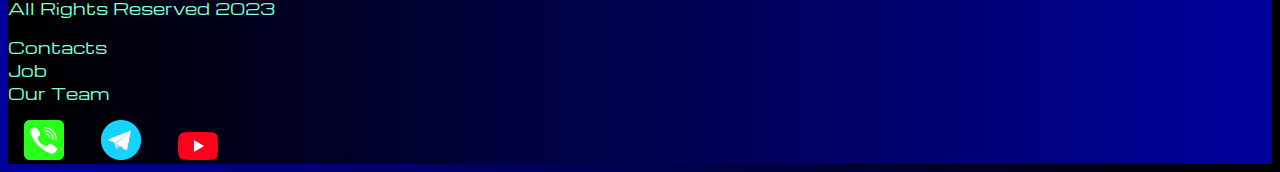
<file: pricing.html>
<!DOCTYPE html>
<html lang="en">

<head>
	<meta charset="UTF-8">
	<meta name="viewport" content="width=device-width, initial-scale=1.0">
	<link href="https://cdn.jsdelivr.net/npm/bootstrap@5.3.1/dist/css/bootstrap.min.css" rel="stylesheet"
		integrity="sha384-4bw+/aepP/YC94hEpVNVgiZdgIC5+VKNBQNGCHeKRQN+PtmoHDEXuppvnDJzQIu9" crossorigin="anonymous">
	<script src="https://cdn.jsdelivr.net/npm/bootstrap@5.3.1/dist/js/bootstrap.bundle.min.js"
		integrity="sha384-HwwvtgBNo3bZJJLYd8oVXjrBZt8cqVSpeBNS5n7C8IVInixGAoxmnlMuBnhbgrkm" crossorigin="anonymous"
		defer></script>
	<link rel="stylesheet" href="./source/styles/main.css">
	<link rel="apple-touch-icon" sizes="180x180" href="./source/files/favicon/apple-touch-icon.png">
	<link rel="icon" type="image/png" sizes="32x32" href="./source/files/favicon/favicon-32x32.png">
	<link rel="icon" type="image/png" sizes="16x16" href="./source/files/favicon/favicon-16x16.png">
	<link rel="manifest" href="./source/files/favicon/site.webmanifest">
	<title>Catalog</title>
</head>

<body>
	<header>
		<nav class="navbar navbar-expand-lg bg-body-tertiary">
			<div class="container-fluid">
				<a class="navbar-brand" href="/"><img src="./source/files/logo.png" alt="logo"></a>
				<button class="navbar-toggler" type="button" data-bs-toggle="collapse" data-bs-target="#navbarNav"
					aria-controls="navbarNav" aria-expanded="false" aria-label="Toggle navigation">
					<span class="navbar-toggler-icon"></span>
				</button>
				<div class="collapse navbar-collapse" id="navbarNav">
					<ul class="navbar-nav">
						<li class="nav-item">
							<a class="nav-link" aria-current="page" href="/">Home</a>
						</li>
						<li class="nav-item">
							<a class="nav-link active" href="pricing.html">Pricing</a>
						</li>
						<li class="nav-item">
							<a class="nav-link active" href="pricing.html">Contacts</a>
						</li>
						<li class="nav-item">
							<a class="nav-link active" href="pricing.html">
								<img style="width: 25px; margin-inline: 1em;" src="./source/files/tg.png" alt="Phone messenger">
							</a>
						</li>
						<li class="nav-item">
							<a class="nav-link active" href="pricing.html">
								<img style="width: 30px; margin-inline: 1em;" src="./source/files/yt.png" alt="Phone messenger">
							</a>
						</li>
					</ul>
				</div>
			</div>
		</nav>
	</header>
	<section>
		<div class="container-fluid mt-4">
			<div class="row">
				<div class="col-lg-1"></div>
				<div class="col-lg-8 col-md-12">
					<div class="row">
						<div class="col-lg-4 col-md-6 mt-4">
							<div class="card">
								<a href="#"><img src="./source/images/laptop.png" class="card-img-top" alt="Laptop"></a>
								<div class="card-body">
									<h5 class="card-title"><a href="#">Laptop</a></h5>
									<p class="card-text"><a href="#">
											Some quick example text to build on the card title and make up the bulk of the
											card's content.
										</a></p>
									<a href="#" class="btn btn-primary">Buy</a>
								</div>
							</div>
						</div>
						<div class="col-lg-4 col-md-6 mt-4">
							<div class="card">
								<a href="#"><img src="./source/images/gaming pc.png" class="card-img-top" alt="Gaming pc"></a>
								<div class="card-body">
									<h5 class="card-title"><a href="#">Gaming PC</a></h5>
									<p class="card-text"><a href="#">
											Some quick example text to build on the card title and make up the bulk of the
											card's content.
										</a></p>
									<a href="#" class="btn btn-primary">Buy</a>
								</div>
							</div>
						</div>
						<div class="col-lg-4 col-md-6 mt-4">
							<div class="card">
								<a href="#"><img src="./source/images/vr.png" class="card-img-top" alt="VR"></a>
								<div class="card-body">
									<h5 class="card-title"><a href="#">VR Console</a></h5>
									<p class="card-text"><a href="#">
											Some quick example text to build on the card title and make up the bulk of the
											card's content.
										</a></p>
									<a href="#" class="btn btn-primary">Buy</a>
								</div>
							</div>
						</div>
						<div class="col-lg-4 col-md-6 mt-4">
							<div class="card">
								<a href="#"><img src="./source/images/gpu.png" class="card-img-top" alt="GPU"></a>
								<div class="card-body">
									<h5 class="card-title"><a href="#">GPU</a></h5>
									<p class="card-text"><a href="#">
											Some quick example text to build on the card title and make up the bulk of the
											card's content.
										</a></p>
									<a href="#" class="btn btn-primary">Buy</a>
								</div>
							</div>
						</div>
						<div class="col-lg-4 col-md-6 mt-4">
							<div class="card">
								<a href="#"><img src="./source/images/cpu.png" class="card-img-top" alt="CPU"></a>
								<div class="card-body">
									<h5 class="card-title"><a href="#">CPU</a></h5>
									<p class="card-text"><a href="#">
											Some quick example text to build on the card title and make up the bulk of the
											card's content.
										</a></p>
									<a href="#" class="btn btn-primary">Buy</a>
								</div>
							</div>
						</div>
						<div class="col-lg-4 col-md-6 mt-4">
							<div class="card">
								<a href="#"><img src="./source/images/controller.png" class="card-img-top" alt="Controller"></a>
								<div class="card-body">
									<h5 class="card-title"><a href="#">Controller</a></h5>
									<p class="card-text"><a href="#">
											Some quick example text to build on the card title and make up the bulk of the
											card's content.
										</a></p>
									<a href="#" class="btn btn-primary">Buy</a>
								</div>
							</div>
						</div>
						<div class="col-lg-4 col-md-6 mt-4">
							<div class="card">
								<a href="#"><img src="./source/images/acc.png" class="card-img-top" alt="ACC"></a>
								<div class="card-body">
									<h5 class="card-title"><a href="#">ACC</a></h5>
									<p class="card-text"><a href="#">
											Some quick example text to build on the card title and make up the bulk of the
											card's content.
										</a></p>
									<a href="#" class="btn btn-primary">Buy</a>
								</div>
							</div>
						</div>
						<div class="col-lg-4 col-md-6 mt-4">
							<div class="card">
								<a href="#"><img src="./source/images/other.png" class="card-img-top" alt="MORE"></a>
								<div class="card-body">
									<h5 class="card-title"><a href="#">AND MORE, MORE, MORE</a></h5>
									<p class="card-text"><a href="#">
											Some quick example text to build on the card title and make up the bulk of the
											card's content.
										</a></p>
									<a href="#" class="btn btn-primary">Buy</a>
								</div>
							</div>
						</div>
					</div>
				</div>			
				<div class="col-lg-3 col-md-12">
					<div class="row px-2">
						<div class="col-lg-12 sidebar my-4">
							<p>Lorem ipsum dolor sit amet consectetur, adipisicing elit. Inventore explicabo accusantium quos?
								Inventore quas expedita unde, distinctio esse deserunt eius quae voluptates vero itaque qui animi! <a
									href="#">Learn More>>></a></p>
						</div>
						<div class="col-lg-12 sidebar my-4">
							<p>Inventore explicabo accusantium quos?
								Inventore quas expedita unde, distinctio esse deserunt eius quae voluptates vero itaque qui animi! <a
									href="#">Learn More>>></a></p>
						</div>
						<div class="col-lg-12 sidebar my-4">
							<p>Lorem ipsum dolor sit amet consectetur, adipisicing elit. Inventore explicabo accusantium quos?
								Inventore quas expedita unde! <a href="#">Learn More>>></a></p>
						</div>
						<div class="col-lg-12 sidebar my-4">
							<p>Lorem ipsum dolor sit amet consectetur. Inventore explicabo accusantium quos?
								Distinctio esse deserunt eius quae voluptates vero itaque qui animi! <a href="#">Learn More>>></a></p>
						</div>
					</div>
				</div>
			</div>
			<div class="col-lg-12 col-md-12 text-center mt-5">
				<p>Can we help you?</p>
			</div>
			<div class="col-lg-12 col-md-12 text-center mb-5">
				<a href="#"><img class="call-anim" style="width: 40px; margin-inline: 1em;" src="./source/files/phone.png" alt="Phone"></a>
			</div>
		</div>
	</section>
	<footer class="mt-4">
		<div class="container-fluid">
			<div class="row">
				<div class="col-lg-4 col-md-12 footer-text text-center">
					<p>All Rights Reserved 2023</p>
				</div>
				<div class="col-lg-4 col-md-12 footer-text text-center">
					<p>Contacts<br>Job<br>Our Team</p>
				</div>
				<div class="col-lg-4 col-md-12 footer-text text-center">
					<img style="width: 40px; margin-inline: 1em;" src="./source/files/phone.png" alt="Phone messenger">
					<img style="width: 40px; margin-inline: 1em;" src="./source/files/tg.png" alt="Telegram net">
					<img style="width: 40px; margin-inline: 1em;" src="./source/files/yt.png" alt="Yotube net">
				</div>
			</div>
		</div>
	</footer>
</body>

</html>
</file>
<file: source/styles/main.css>
@import url('https://fonts.googleapis.com/css2?family=Michroma&display=swap');

body {
	background: linear-gradient(90deg, #00009c 0%, #000 100%);
	font-family: Michroma, sans-serif;
}

p {
	color: aquamarine;
}

.navbar-toggler {
	background-color: rgb(23, 23, 23);
}

.nav-link {
	color: aquamarine;
}

.navbar-nav .nav-link.active {
	color: aqua;
}

.navbar-brand img {
	width: 40px;
}

.sidebar {
	background: linear-gradient(270deg, #00009c 0%, #000 100%);
	color: aquamarine;
}

.card {
	background: linear-gradient(270deg, #00009c 0%, #000 100%);
}

a {
	text-decoration: none;
	color: aquamarine;
}

.slide-text,
.footer-text {
	color: aquamarine;
	margin: auto;
}

footer,
.btn-outline-primary {
	background: linear-gradient(270deg, #00009c 0%, #000 100%);
}

.call-anim {
	animation: callAnimation 2s cubic-bezier(0.11, 0, 0.5, 0) 0s infinite normal forwards;
}

@keyframes callAnimation {
	0%,
	100% {
		transform: translateX(0%);
		transform-origin: 50% 50%;
	}

	15% {
		transform: translateX(-30px) rotate(-6deg);
	}

	30% {
		transform: translateX(15px) rotate(6deg);
	}

	45% {
		transform: translateX(-15px) rotate(-3.6deg);
	}

	60% {
		transform: translateX(9px) rotate(2.4deg);
	}

	75% {
		transform: translateX(-6px) rotate(-1.2deg);
	}
}

@media(max-width: 755px) {
	.carousel-indicators {
		display: none;
	}
}
</file>
<file: source/styles/bgvideo.css>
.bg-video {
	height: 70vh;
	width: 100%;
	position: relative;
	display: flex;
	justify-content: center;
	align-items: center;
}

.bg-video video {
	height: 70vh;
	width: 100%;
	position: absolute;
	top: 0;
	left: 0;
	object-fit: cover;
}

.effect {
	height: 70vh;
	width: 100%;
	position: absolute;
	top: 0;
	left: 0;
	object-fit: cover;
	z-index: 1;
	background-color: rgba(0, 0, 0, 0.32);
}

.video-text {
	color: aquamarine;
	z-index: 1;
}

.video-text h1 {
	font-size: 7rem;
}
</file>
